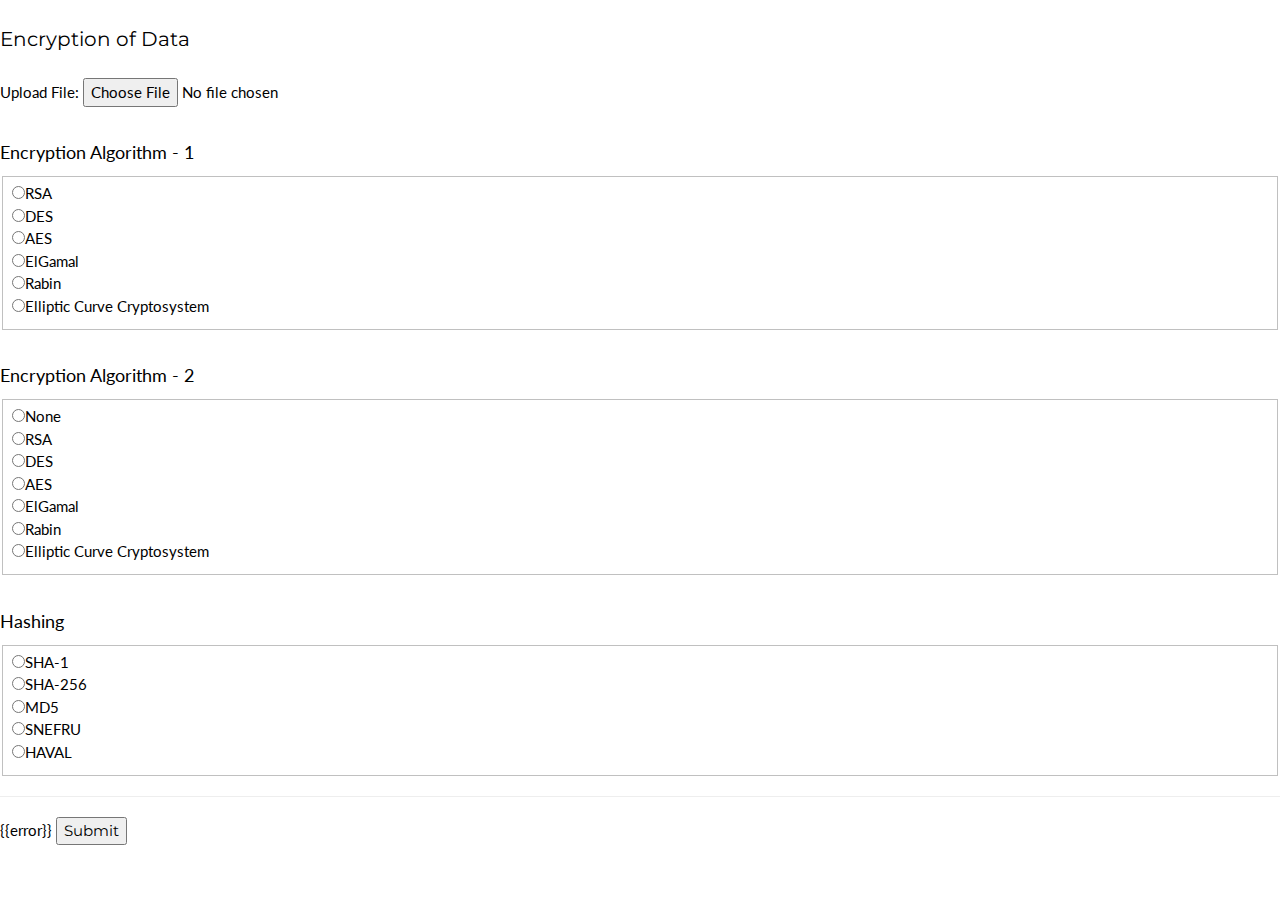
<file: templates/index.html>
<!DOCTYPE html>
<html>
    <head>
      <title> Report</title>
      <link rel="stylesheet" href="https://www.w3schools.com/w3css/4/w3.css" />
    <link rel="stylesheet" href="https://fonts.googleapis.com/css?family=Lato"/>
    <link rel="stylesheet" href="https://fonts.googleapis.com/css?family=Montserrat"/>
    <link rel="stylesheet" href="https://cdnjs.cloudflare.com/ajax/libs/font-awesome/4.7.0/css/font-awesome.min.css"/>
        <style>
            h1 {
              font-size: 20px;
              margin-top: 24px;
              margin-bottom: 24px;
            }

            img {
            height: 60px;
            }
            body,h1,h2,h3,h4,h5,h6 {
              font-family: "Lato", sans-serif;
            }
            .w3-bar,h1,button {
              font-family: "Montserrat", sans-serif;
            }
            .fa-anchor,.fa-coffee {
              font-size: 200px;
            }
            .w3-container{
                height: 30px;
            }
        </style>
    </head>
    <body>
   <div class="col-md-6 offset-md-3 mt-5">
     <h1>Encryption of Data</h1>
     <form accept-charset="UTF-8" action="http://127.0.0.1:5000/fileupload" method="POST" enctype="multipart/form-data">
        <div class="form-group mt-3">
            <label class="mr-2">Upload File:</label>
            <input type="file" accept=".txt" name="file">
        </div>
        <br>
       <div class="form-group">
         <!-- 3 radio group and 5 options -->
         <h5>Encryption Algorithm - 1</h5>
         <fieldset id="Encryption1">
            <input type="radio" value="RSA" name="Encryption1">RSA <br>
            <input type="radio"  value="DES" name="Encryption1">DES <br>
            <input type="radio"  value="AES" name="Encryption1">AES <br>
            
            <input type="radio" value="ElGamal" name="Encryption1">ElGamal <br>
            <input type="radio" value="Rabin" name="Encryption1">Rabin <br>
            <input type="radio" value="Elliptic Curve Cryptosystem" name="Encryption1">Elliptic Curve Cryptosystem
        </fieldset>
        <br>
     
        <h5>Encryption Algorithm - 2</h5>
        <fieldset id="Encryption2">
          <input type="radio" value="None" name="Encryption2">None <br>
            <input type="radio" value="RSA" name="Encryption2">RSA <br>
            <input type="radio" value="DES" name="Encryption2">DES <br>
            <input type="radio"  value="AES" name="Encryption2">AES <br>
            <input type="radio" value="ElGamal" name="Encryption2">ElGamal <br>
            <input type="radio" value="Rabin" name="Encryption2">Rabin <br>
            <input type="radio" value="Elliptic Curve Cryptosystem" name="Encryption2">Elliptic Curve Cryptosystem
        </fieldset>

        <br>

        <h5>Hashing</h5>
        <fieldset id="Hashing">
            <input type="radio" value="SHA-1" name="Hashing">SHA-1 <br>
            <input type="radio" value="SHA-256" name="Hashing">SHA-256 <br>
            <input type="radio" value="MD5" name="Hashing">MD5 <br>
            <input type="radio" value="SNEFRU" name="Hashing">SNEFRU <br>
            <input type="radio" value="HAVAL" name="Hashing">HAVAL 
        </fieldset>
      
       </div>
       <hr>
       {{error}}
       <button type="submit" class="btn btn-primary">Submit</button>
     </form>
 </div> 
 </body>
</html>
</file>
